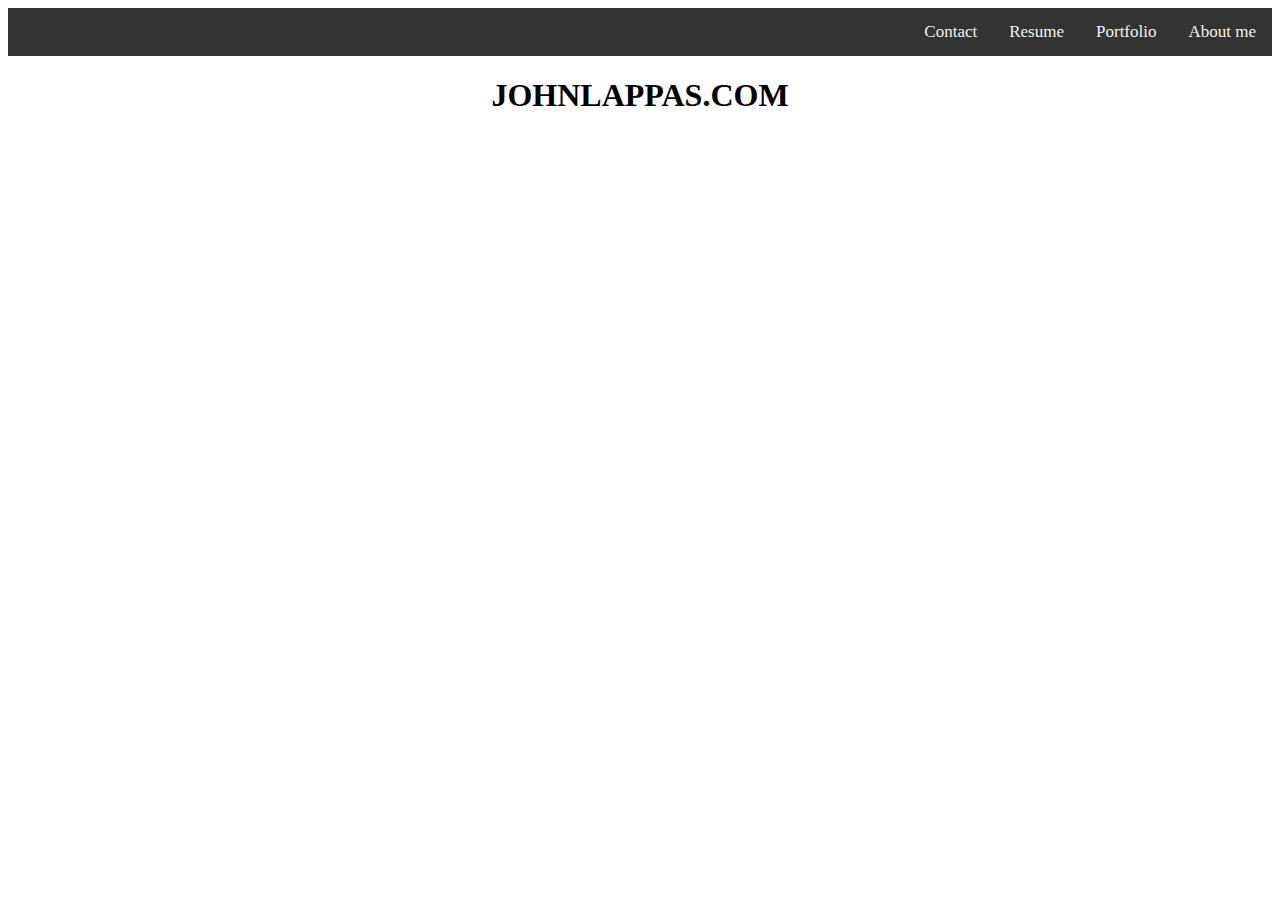
<file: index.html>
<!DOCTYPE html>
<html>
    <head>
        <title>John Lappas Jr</title>
        <link rel="stylesheet" type="text/css" href="style.css">
        <body>
            <div class="navigation">
                <a href="about.html">About me</a>
                <a href="#">Portfolio</a>
                <a href="#">Resume</a>
                <a href="#">Contact</a>
            </div>
            <h1 class="Heading">JOHNLAPPAS.COM</h1>

        </body>
</html>
</file>
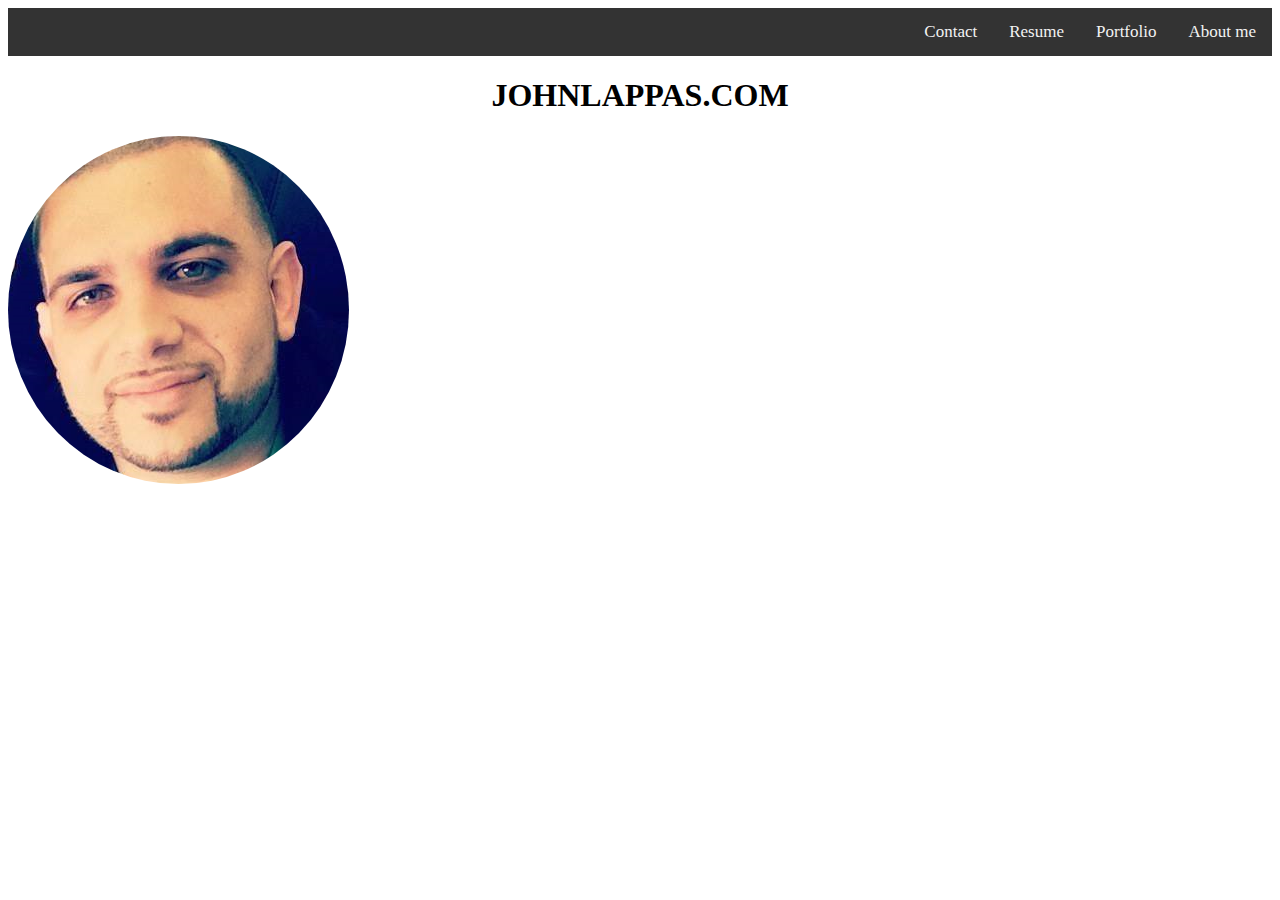
<file: about.html>
<!DOCTYPE html>
<html>
    <head>
        <title>John Lappas Jr</title>
        <link rel="stylesheet" type="text/css" href="style.css">
        <body>
            <div class="navigation">
                <a href="https://johnlappasjr.github.io/Personal-Website/about">About me</a>
                <a href="#">Portfolio</a>
                <a href="#">Resume</a>
                <a href="#">Contact</a>
            </div>
            <h1 class="Heading">JOHNLAPPAS.COM</h1>
            <img src="myphoto.png" alt="John Lappas"></a>
        </body>
</html>
</file>
<file: style.css>
.navigation {
    background-color: #333;
    overflow: hidden;
}

.navigation a {
    float: right;
    color: #f2f2f2;
    text-align: center;
    padding: 14px 16px;
    text-decoration: none;
    font-size: 17px;
}

.navigation a:hover {
    background-color: #ddd;
    color: black;
}

.navigation a.active {
    background-color: #4ACAf50;
    color: white;
}

img {
    border-radius: 50%;
}

h1 {
    text-align: center;
}
</file>
